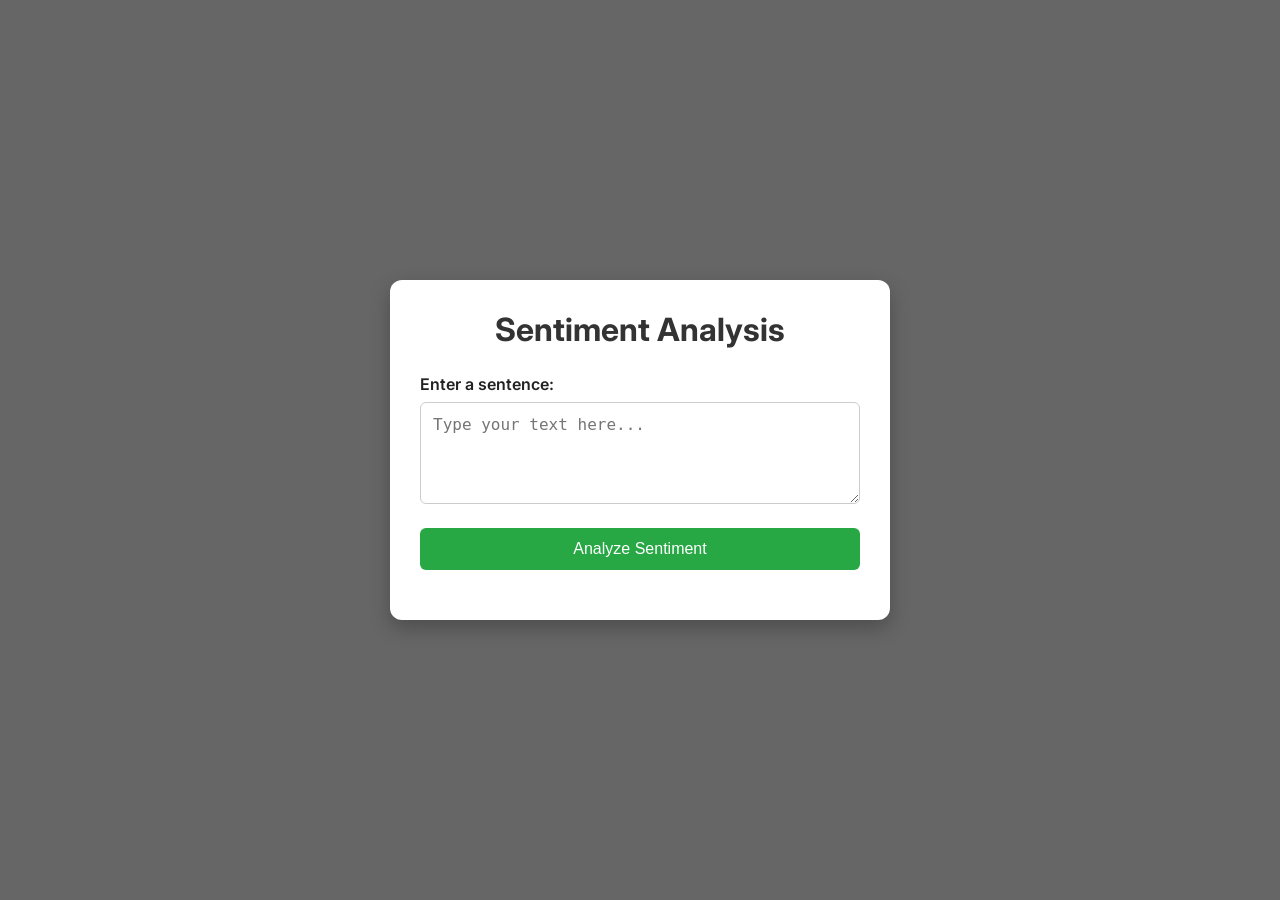
<file: client/sentiment.html>
<!DOCTYPE html>
<html lang="en">
<head>
  <meta charset="UTF-8">
  <title>Sentiment Analysis Demo</title>
  <link rel="stylesheet" href="sentiment.css">
  <script src="https://ajax.googleapis.com/ajax/libs/jquery/3.4.1/jquery.min.js"></script>
  <script src="sentiment.js" defer></script>
</head>
<body>
  <div class="background-overlay">
    <div class="container">
      <h1>Sentiment Analysis</h1>
      <form id="sentiment-form">
        <div class="form-group">
          <label for="userText">Enter a sentence:</label>
          <textarea id="userText" placeholder="Type your text here..." rows="4" required></textarea>
        </div>
        <button type="button" onclick="onAnalyzeSentiment()">Analyze Sentiment</button>
        <div id="sentimentResult" class="result"><h2></h2></div>
      </form>
    </div>
  </div>
</body>
</html>
</file>
<file: client/sentiment.css>
@import url('https://fonts.googleapis.com/css2?family=Inter:wght@400;600&display=swap');

* {
    margin: 0;
    padding: 0;
    box-sizing: border-box;
}

body, html {
    height: 100%;
    font-family: 'Inter', sans-serif;
}

.background-overlay {
    background: linear-gradient(to bottom right, rgba(0,0,0,0.6), rgba(0,0,0,0.6)),
                url('https://images.unsplash.com/photo-1526045478516-99145907023c?auto=format&fit=crop&w=1400&q=80') no-repeat center center fixed;
    background-size: cover;
    height: 100%;
    display: flex;
    justify-content: center;
    align-items: center;
    padding: 20px;
}

.container {
    background: white;
    padding: 30px;
    border-radius: 12px;
    max-width: 500px;
    width: 100%;
    box-shadow: 0 8px 20px rgba(0,0,0,0.25);
}

h1 {
    text-align: center;
    margin-bottom: 25px;
    color: #333;
}

.form-group {
    margin-bottom: 20px;
}

label {
    display: block;
    font-weight: 600;
    margin-bottom: 8px;
    color: #222;
}

textarea {
    width: 100%;
    padding: 12px;
    border: 1px solid #ccc;
    border-radius: 6px;
    font-size: 16px;
    resize: vertical;
}

button {
    width: 100%;
    background-color: #28a745;
    color: white;
    padding: 12px;
    border: none;
    border-radius: 6px;
    font-size: 16px;
    cursor: pointer;
    transition: background 0.3s;
}

button:hover {
    background-color: #218838;
}

.result h2 {
    margin-top: 20px;
    text-align: center;
    color: #17a2b8;
}
</file>
